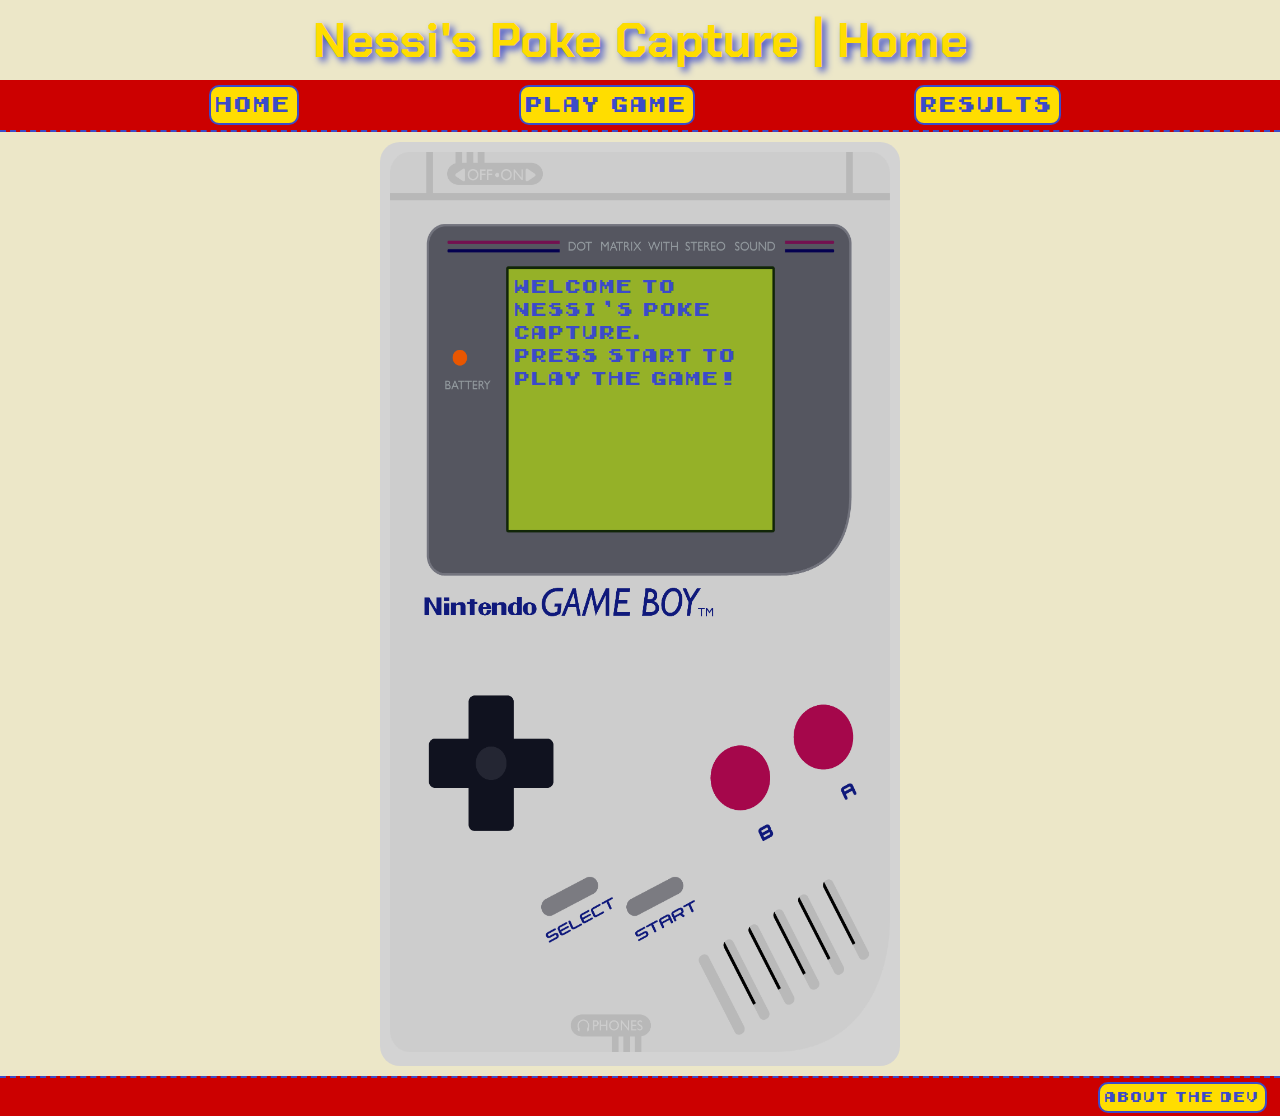
<file: index.html>
<!DOCTYPE html>
<html lang="en">

<head>
    <meta charset="UTF-8">
    <meta name="viewport" content="width=device-width, initial-scale=1.0">
    <meta http-equiv="X-UA-Compatible" content="ie=edge">
    <link rel="preconnect" href="https://fonts.gstatic.com">
    <link href="https://fonts.googleapis.com/css2?family=Chakra+Petch&display=swap" rel="stylesheet">
    <link rel="stylesheet" href="./common/styles/reset.css">
    <link rel="stylesheet" href="./common/styles/home.css">
    <title>Welcome to Nessi's Poke Capture!</title>
</head>

<body>
    <header>
        Nessi's Poke Capture | Home
    </header>
    <nav>
        <a href='./index.html'>Home</a>
        <a href='./game/index.html'>Play Game</a>
        <a href="./results/index.html">Results</a>
    </nav>
    <main>
        <section>
            <content class="game-boy">
                <p class="screen">
                    Welcome to Nessi's Poke Capture. <br>
                    Press Start to play the game!
                </p>
                <a href="./game/index.html">
                    <div id="start"></div>
                </a>
                <a class="gameboy-img"><img src="./assets/gameBoy.png" alt="a Nintendo gameboy"></a>
            </content>
        </section>
    </main>
    <footer>
        <a href="./about-me.html"><button>About the Dev</button></a>
    </footer>
</body>

</html>
</file>
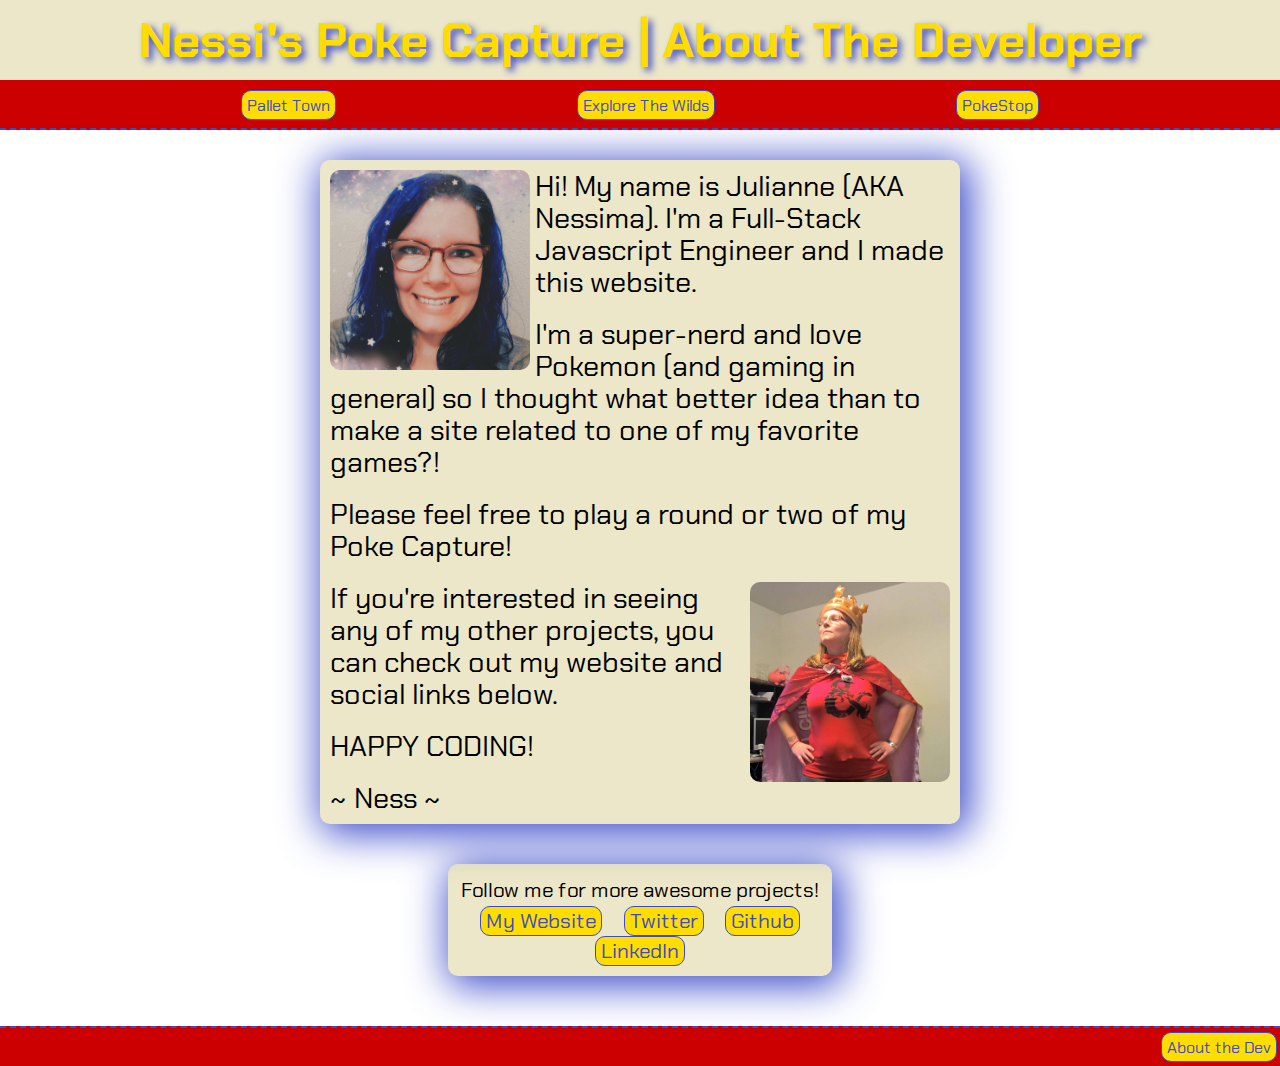
<file: about-me.html>
<!DOCTYPE html>
<html lang="en">

<head>
    <meta charset="UTF-8">
    <meta name="viewport" content="width=device-width, initial-scale=1.0">
    <meta http-equiv="X-UA-Compatible" content="ie=edge">
    <link href="https://fonts.googleapis.com/css2?family=Titillium+Web:wght@300&display=swap" rel="stylesheet">
    <link rel="preconnect" href="https://fonts.gstatic.com">
    <link href="https://fonts.googleapis.com/css2?family=Chakra+Petch&display=swap" rel="stylesheet">
    <link rel="stylesheet" href="./common/styles/reset.css">
    <link rel="stylesheet" href="./common/styles/about-me.css">
    <title>Nessi's Poke Capture | About The Developer</title>
</head>

<body>
    <header>
        Nessi's Poke Capture | About The Developer
    </header>
    <nav>
        <a href='./index.html'>Pallet Town</a>
        <a href='../game/index.html'>Explore The Wilds</a>
        <a href="../results/index.html">PokeStop</a>
    </nav>
    <main>
        <section class="intro">
            <content>
                <img id="juli-blue" src="../assets/JustMeandMyBlueDo.jpg" alt="a woman with blue hair and glasses">
                <p>Hi! My name is Julianne (AKA Nessima). I'm a Full-Stack Javascript Engineer and I made this website.
                </p>
                <p></p>
                <p>I'm a super-nerd and love Pokemon (and gaming in general) so I thought what better idea than to make
                    a site
                    related
                    to one of my favorite games?!</p>
                <p></p>
                <p>Please feel free to play a round or two of my Poke Capture!</p>
                <p></p>
                <img id="juli-magnificent" src="../assets/JulianneTheMagnificent.jpg"
                    alt="a woman in a red shirt wearing a bow-tie, cape, and crown costume">
                <p>If you're interested in seeing any of my other projects, you can check out my website and social
                    links
                    below.</p>
                <p></p>
                <p>HAPPY CODING!</p>
                <p></p>
                <p>~ Ness ~</p>
            </content>
        </section>
        <section class="social">
            <h2>Follow me for more awesome projects!</h2>
            <a href="https://www.nessimaskye.com">My Website</a>
            <a href="https://www.twitter.com/nessima_skye">Twitter</a>
            <a href="https://github.com/julianne-vela">Github</a>
            <a href="https://www.linkedin.com/in/juliannevela">LinkedIn</a>
        </section>
    </main>
    <footer>
        <a href="./about-me.html">About the Dev</a>
    </footer>
</body>

</html>
</file>
<file: common/styles/home.css>
@font-face {
    font-family: Early Gameboy;
    src: url(../../assets/fonts/early-gameboy.ttf)
};

* {
    box-sizing: border-box;
}

html, body {
    height: 100%;
    width: 100%;
}

body {
    
    /* SCSS HSL */
    --color1: hsla(0, 100%, 50%, 1);
    --color2: hsla(0, 100%, 40%, 1);
    --color3: hsla(233, 57%, 51%, 1);
    --color4: hsla(52, 100%, 50%, 1);
    --color5: hsla(52, 66%, 42%, 1);
    --color6: hsla(52, 66%, 42%, .25);
    
    --header-height: 80px;
    --shadow: 0px 10px 20px -12px rgba(0,0,0,0.45);
    --gutter: 30px;
    --footer-height: 25px;
    
    font-family: Early Gameboy;
    
    color: var(--color2);
}

header {
    display: flex;
    justify-content: center;
    align-items: center;
    font-size: 3rem;
    font-family: 'Chakra Petch', sans-serif;
    font-weight: 900;
    background-color: var(--color6);
    color: var(--color4);
    height: var(--header-height);
    box-shadow: var(--shadow);
    text-shadow: 4px 4px 7px var(--color3);
}

nav {
    width: 100%;
    display: flex;
    justify-content: space-evenly;
    align-items: center;
    padding: 5px 0 5px 0;
    background-color: var(--color2);
    border-bottom: 2px dashed var(--color3);
}

nav > a {
    display: flex;
    justify-content: center;
    align-items: center;
    height: 40px;
    font-size: 1.2rem;
    text-align: center;
    color: var(--color3);
    background-color: var(--color4);
    padding: 5px;
    margin-right: 10px;
    border-radius: 10px;
    border: 2px solid var(--color3);
    text-decoration: none;
}

main {
    display: flex;
    flex-direction: column;
    justify-content: center;
    align-items: center;
    height: fit-content;
    background-color: var(--color6);
}

section {
    display: flex;
    flex-direction: column;
    justify-content: center;
    align-items: center;
    margin: 10px 0 10px 0;
    padding: 10px;
    background-color: lightgray;
    border-radius: 20px;
}

a > img {
    width: 500px;
    height: 100vh;
}

.game-boy {
    display: flex;
    justify-content: center;
    position: relative;
}

.screen {
    width: 260px;
    height: 208px;
    padding: 5px;
    font-family: Early Gameboy;
    font-size: 1.1rem;
    color: var(--color3);
    position: absolute;
    top: 13%;
    left: 24%;
}

#start {
    width: 70px;
    height: 70px;
    position: absolute;
    bottom: 90px;
    right: 195px;
}

button {
    display: flex;
    background-color: var(--color4);
    color: var(--color3);
    font-family: Early Gameboy;
    font-size: 0.8rem;
    text-align: center;
    padding: 5px;
    margin-right: 10px;
    border-radius: 10px;
    border: 2px solid var(--color3);
}

footer > a {
text-decoration: none;
}

footer {
    display: flex;
    justify-content: flex-end;
    align-items: center;
    width: 100%;
    bottom: 0;
    height: 40px;
    padding-right: 3px;
    background-color: var(--color2);
    border-top: 2px dashed var(--color3);
    box-shadow: var(--shadow);
}
</file>
<file: common/styles/about-me.css>
@font-face {
    font-family: Early Gameboy;
    src: url(../../assets/fonts/early-gameboy.ttf) };

* {
    box-sizing: border-box;
}

html, body {
    height: 100%;
    width: 100%;
}

body {
    
    /* SCSS HSL */
    --color1: hsla(0, 100%, 50%, 1);
    --color2: hsla(0, 100%, 40%, 1);
    --color3: hsla(233, 57%, 51%, 1);
    --color4: hsla(52, 100%, 50%, 1);
    --color5: hsla(52, 66%, 42%, 1);
    --color6: hsla(52, 66%, 42%, .25);
    
    --header-height: 80px;
    --shadow: 0px 10px 20px -12px rgba(0,0,0,0.45);
    --gutter: 30px;
    --footer-height: 25px;
    
    font-family: 'Chakra Petch', sans-serif;

}

header {
    display: flex;
    justify-content: center;
    align-items: center;
    font-size: 3rem;
    font-weight: 900;
    background-color: var(--color6);
    color: var(--color4);
    height: var(--header-height);
    box-shadow: var(--shadow);
    text-shadow: 4px 4px 7px var(--color3);
}

nav {
    width: 100%;
    height: 50px;
    display: flex;
    justify-content: space-evenly;
    padding-top: 10px;
    background-color: var(--color2);
    border-bottom: 2px dashed var(--color3);
    margin-bottom: 10px;
}

a {
    display: flex;
    justify-content: center;
    align-items: center;
    height: 30px;
    text-align: center;
    color: var(--color3);
    background-color: var(--color4);
    padding: 5px;
    border-radius: 10px;
    border: 1px solid var(--color3);
    text-decoration: none;
}

main {
    display: flex;
    flex-direction: column;
    justify-content: center;
    align-items: center;
    margin-bottom: var(--gutter);
    height: fit-content;
}

section {
    display: flex;
    flex-direction: column;
    justify-content: center;
    align-items: center;
    background-color: var(--color6);
    padding: 10px;
    margin: 20px;
    box-shadow: 5px 5px 40px 5px var(--color3);
    border-radius: 10px;
    width: 50%;
}

#juli-blue {
    width: 200px;
    border-radius: 10px;
    float: left;
    margin: 0 5px 5px 0;
    float: clear;
}

#juli-magnificent {
    width: 200px;
    border-radius: 10px;
    float: right;
    margin: 0px 0px 5px 5px;
    float: clear;
}

.intro {
    font-size: 1.8rem;
    line-height: 2rem;
}

p + p {
    margin-top: 20px;
}

.social {
    display: flex;
    flex-direction: row;
    flex-wrap: wrap;
    justify-content: space-evenly;
    line-height: 2rem;
    font-size: 1.3rem;
    width: 30%;
}

footer {
    display: flex;
    justify-content: flex-end;
    align-items: center;
    width: 100%;
    bottom: 0;
    height: 40px;
    padding-right: 3px;
    background-color: var(--color2);
    color: var(--color3);
    border-top: 2px dashed var(--color3);
    box-shadow: var(--shadow);
}
</file>
